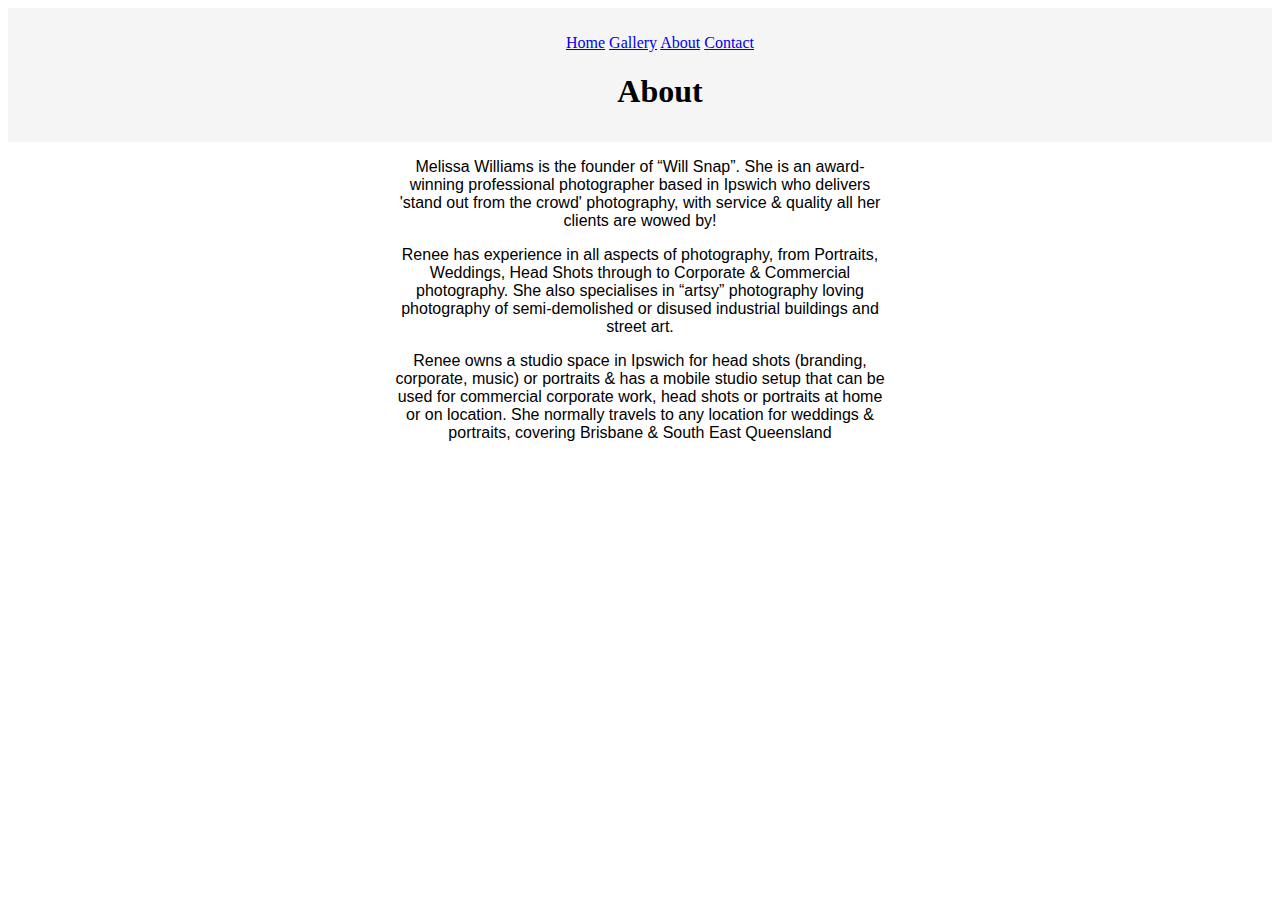
<file: photography/about.html>
<!DOCTYPE html>
<html>

<head>
    <link rel="stylesheet" href="css/main.css">

</head>

<body>
    <nav>
        <ul>
            <a href="index.html">Home</a> 
            <a href="gallery.html">Gallery</a>
            <a href="about.html">About</a>
            <a href="contact.html">Contact</a>
            <a<header>
                <h1>About</h1>
            </header> </a>
        </ul>

    </nav>

  <words><p>Melissa Williams is the founder of “Will Snap”. She is an award-winning professional photographer based in Ipswich who delivers 'stand out from the crowd' photography, with service & quality all her clients are wowed by!</p>
         <p>Renee has experience in all aspects of photography, from Portraits, Weddings, Head Shots through to Corporate & Commercial photography. She also specialises in “artsy” photography loving photography of semi-demolished or disused industrial buildings and street art.</p>
         <p>Renee owns a studio space in Ipswich for head shots (branding, corporate, music) or portraits & has a mobile studio setup that can be used for commercial corporate work, head shots or portraits at home or on location.
           She normally travels to any location for weddings & portraits, covering Brisbane & South East Queensland</p></words> 
   
</body>
        
</body>




</html>
</file>
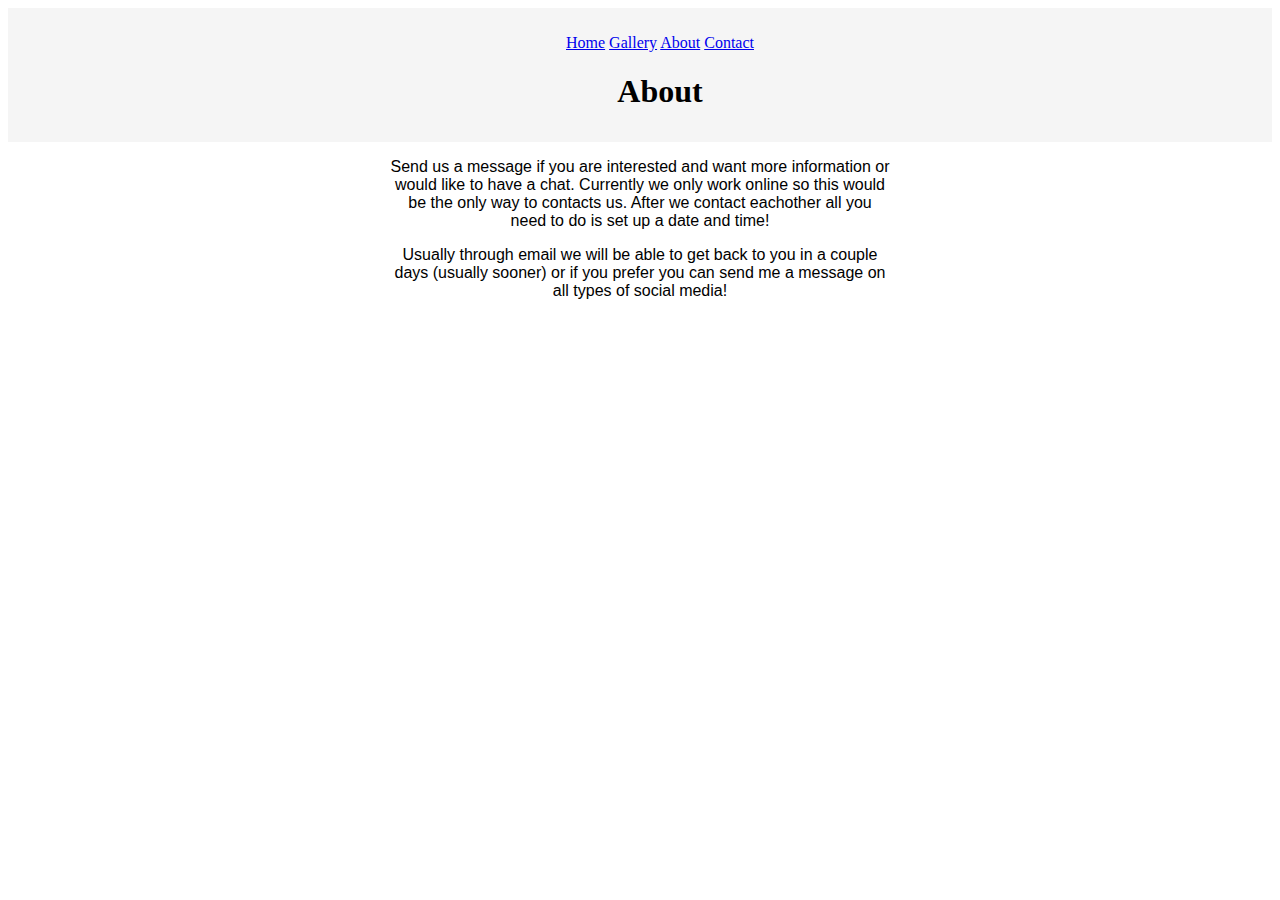
<file: photography/contact.html>
<!DOCTYPE html>
<html>

<head>
    <link rel="stylesheet" href="css/main.css">

</head>

<body>
    <nav>
        <ul>
            <a href="index.html">Home</a> 
            <a href="gallery.html">Gallery</a>
            <a href="about.html">About</a>
            <a href="contact.html">Contact</a>
            <a<header>
                <h1>About</h1>
            </header> </a>
                 

        </ul>
    </nav>
<words> 
<p>Send us a message if you are interested and want more information or would like to have a chat. Currently we only work online so this would be the only way to contacts us. After we contact eachother all you need to do is set up a date and time!</p>
<p>Usually through email we will be able to get back to you in a couple days (usually sooner) or if you prefer you can send me a message on all types of social media!</p>
</words>

</body>
        
</body>




</html>
</file>
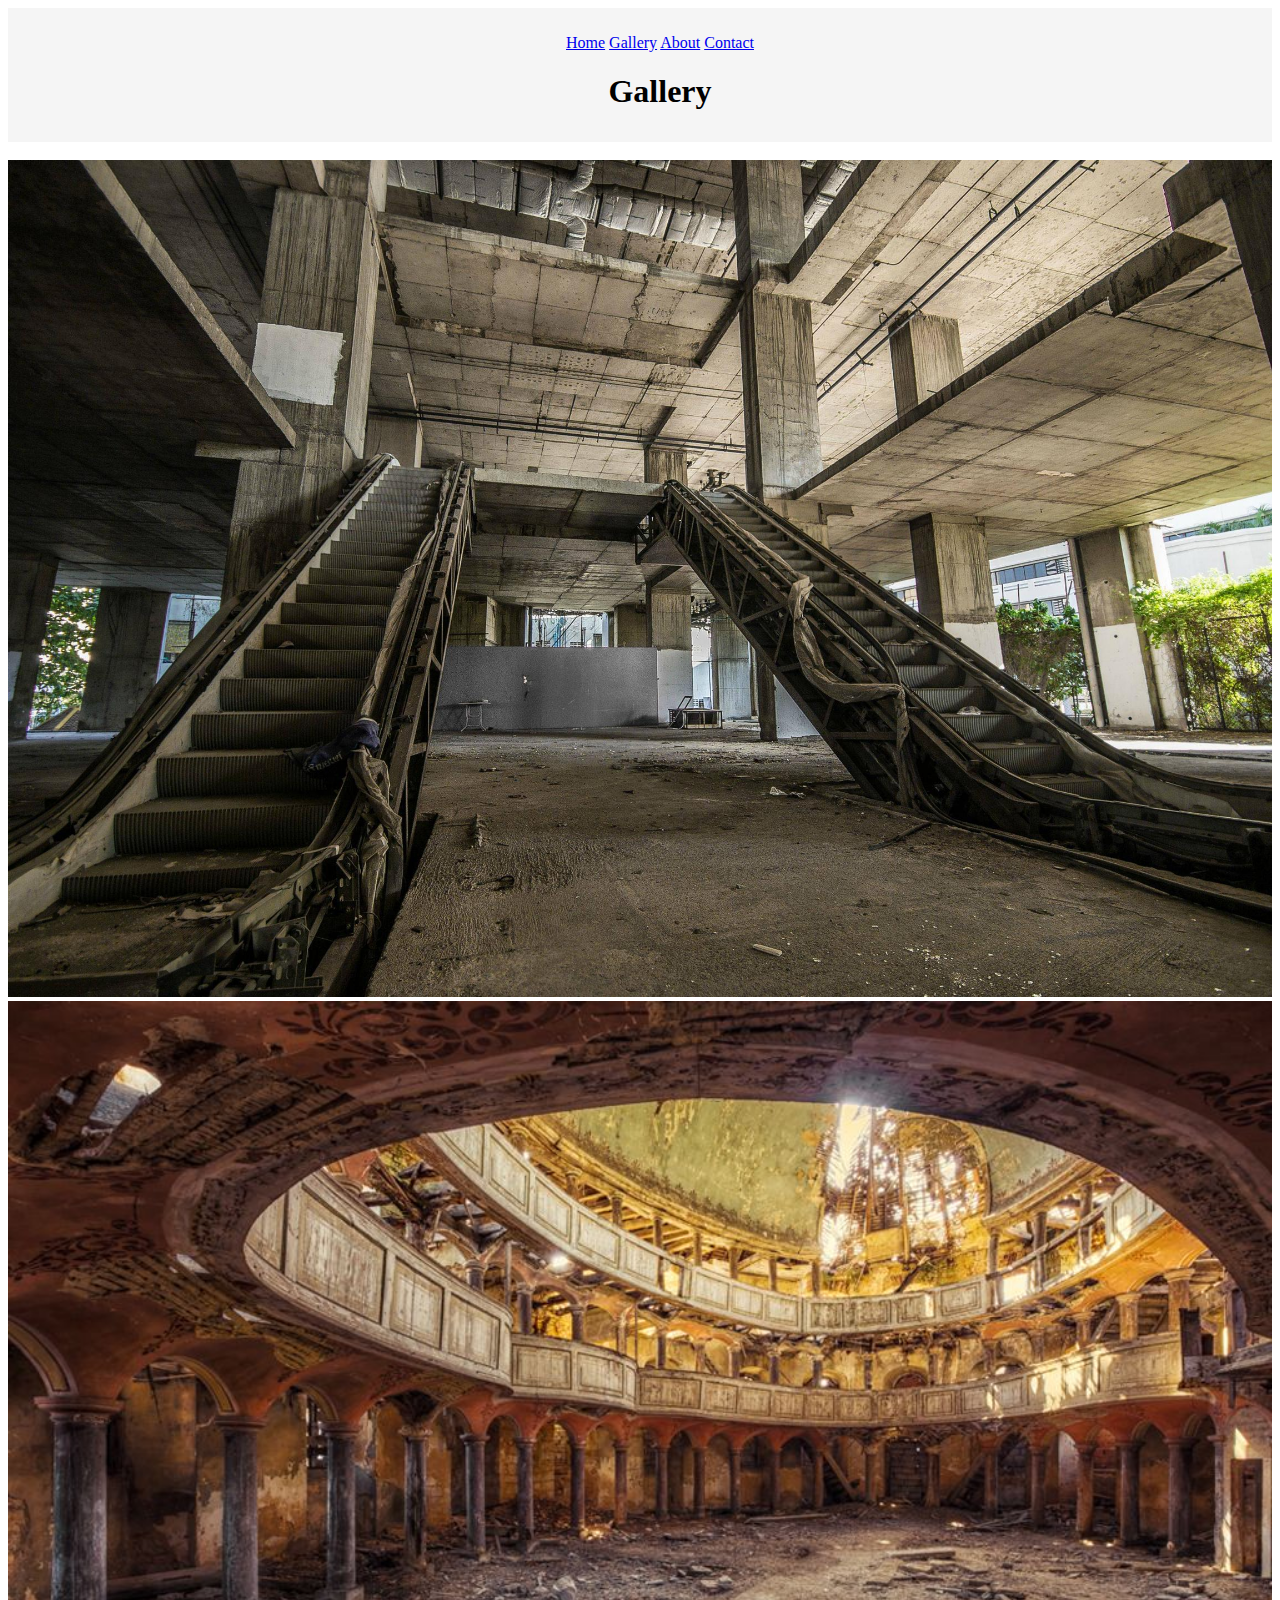
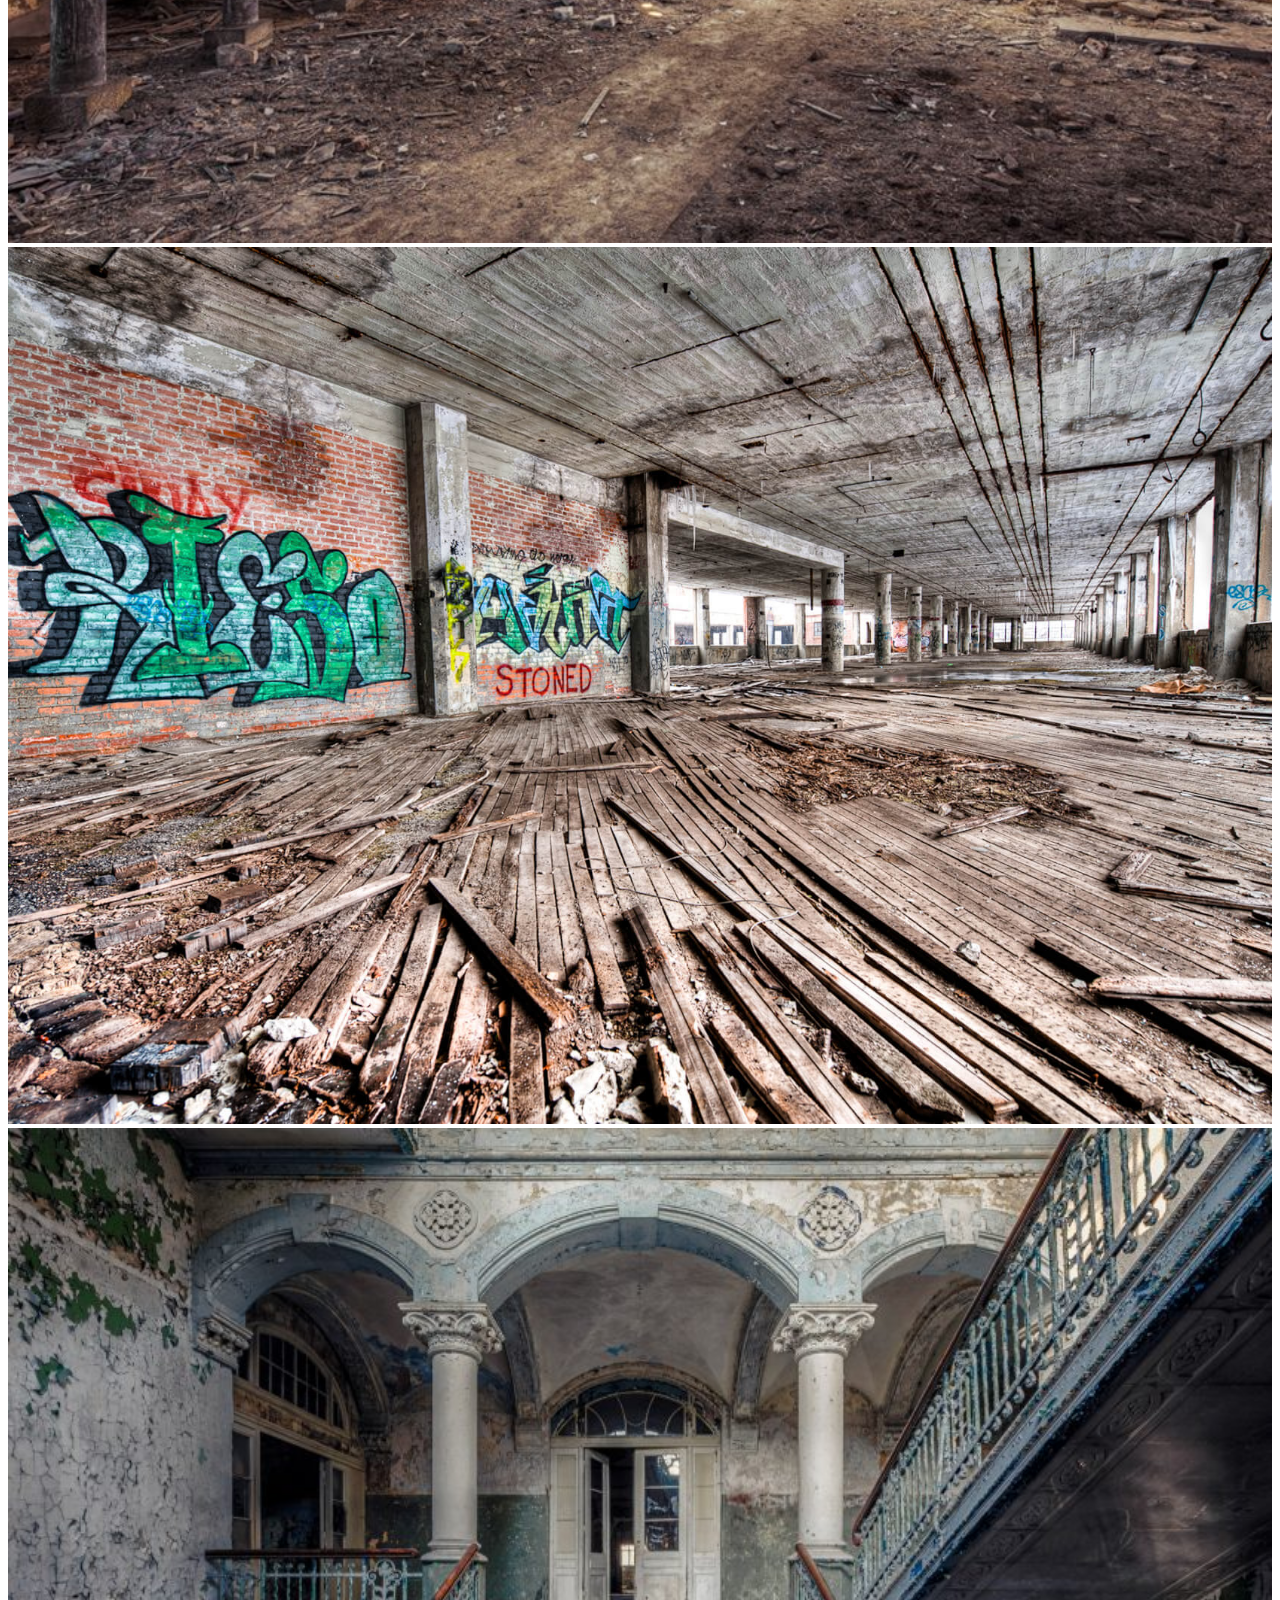
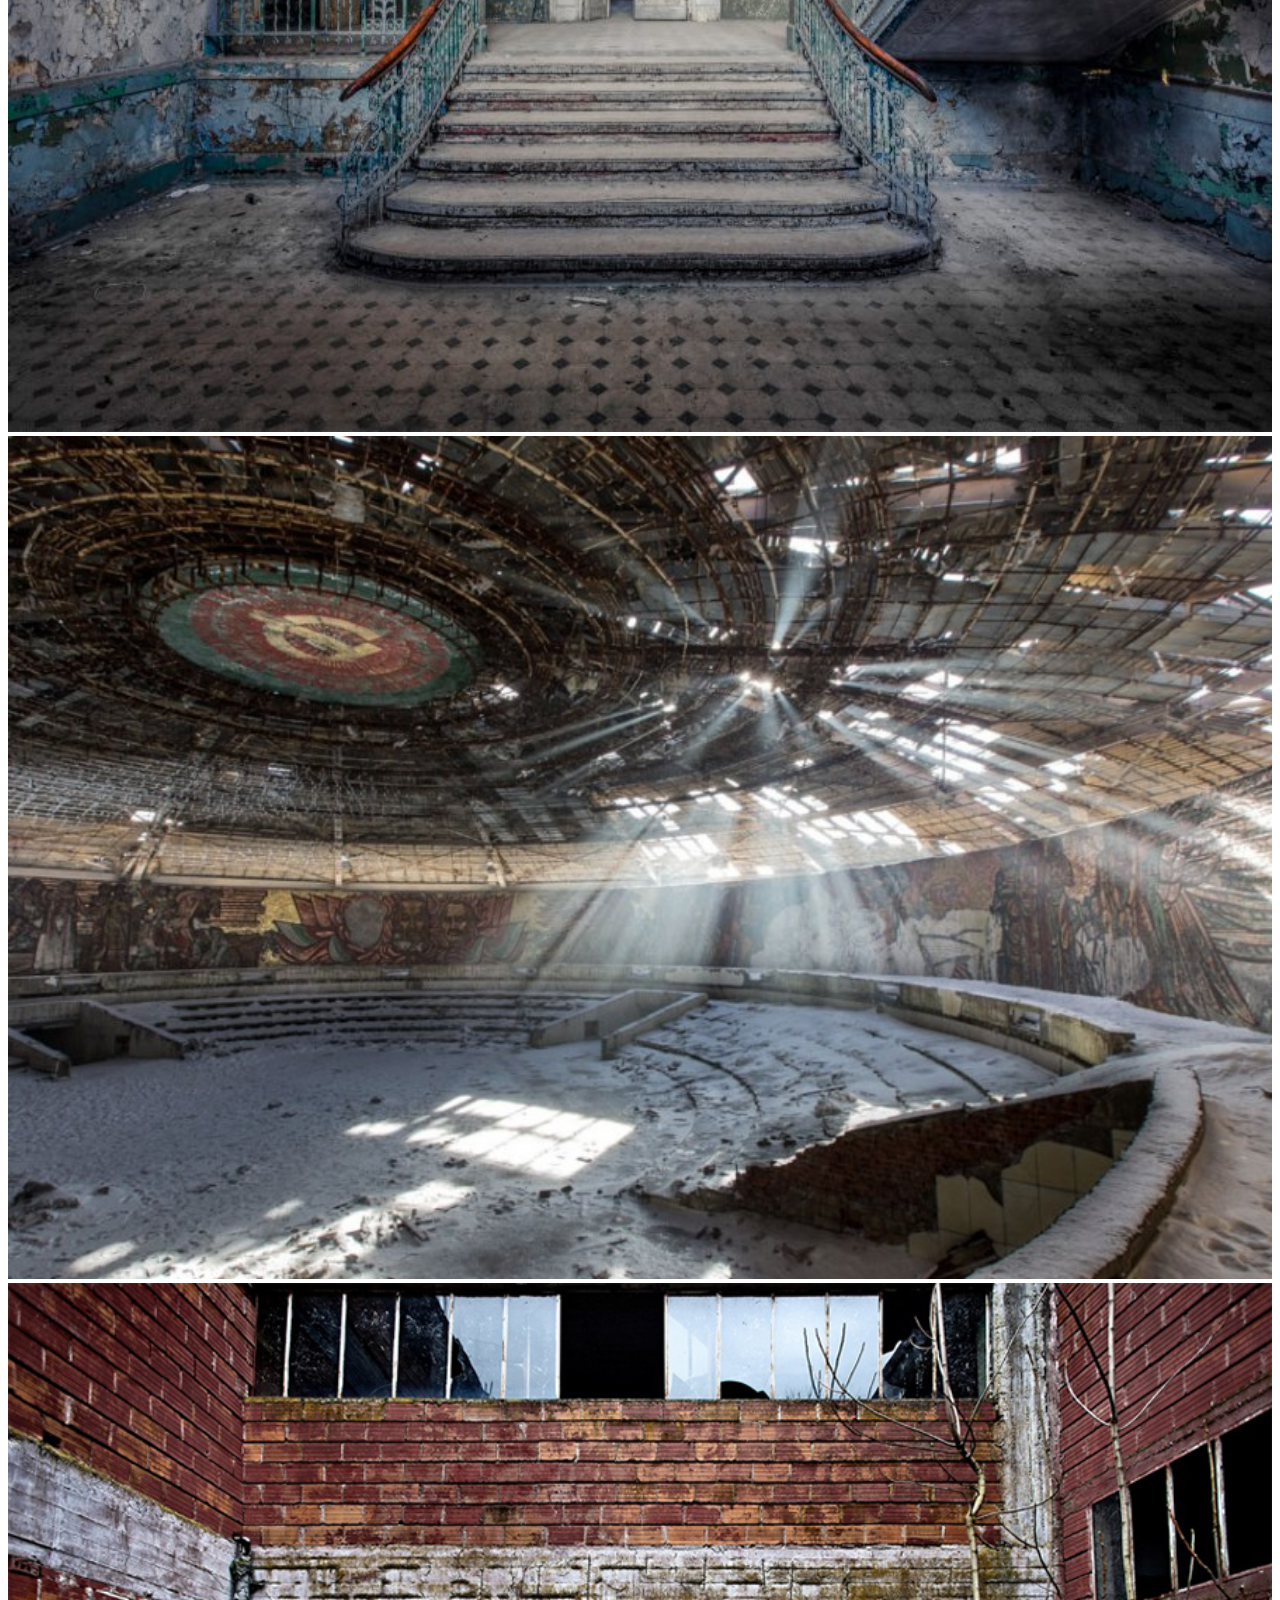
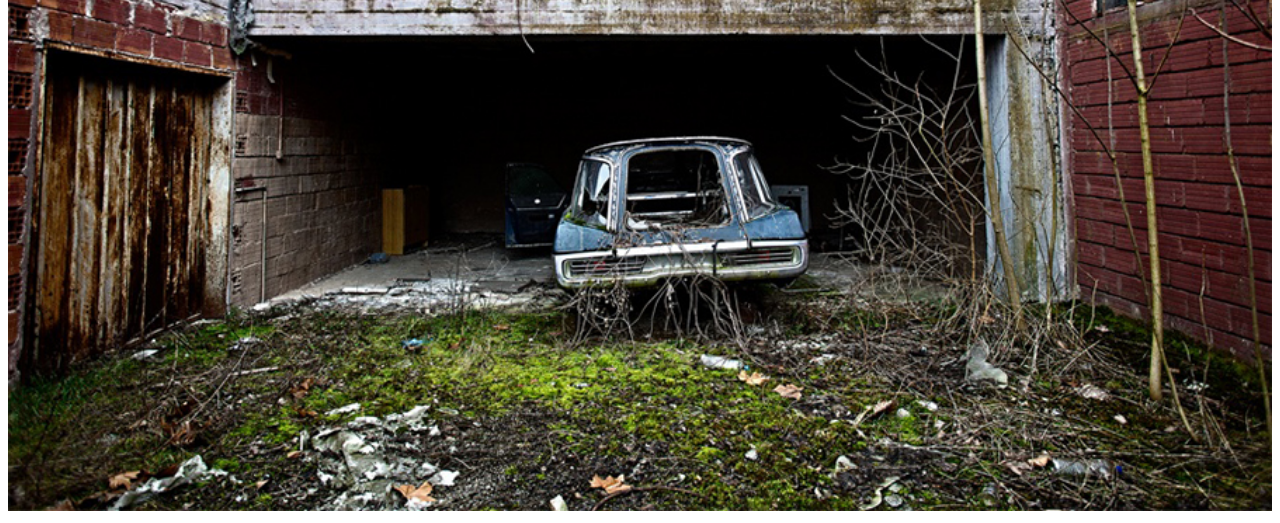
<file: photography/gallery.html>
<!DOCTYPE html>
<html>

<head>
    <link rel="stylesheet" href="css/main.css">

</head>

<body>
    <nav>
        <ul>
            <a href="index.html">Home</a> 
            <a href="gallery.html">Gallery</a>
            <a href="about.html">About</a>
            <a href="contact.html">Contact</a>
            <a<header>
                <h1>Gallery</h1>
            </header></a>   
        </ul>

        </nav>
        
            <img> 
            
            <img src="Images/Building.jpg"alt="Main Page" width="100%">
            <img src="Images/building1.jpg"alt="Main Page" width="100%">
            <img src="Images/building4.jpg"alt="Main Page" width="100%">
            <img src="Images/building2.jpg"alt="Main Page" width="100%">
            <img src="Images/building3.jpg"alt="Main Page" width="100%">
            <img src="Images/industrial.jpg"alt="Main Page" width="100%">
    </img>
        </body>
        
        </body>
        
        
        
        
        </html>
</file>
<file: photography/css/main.css>
body {
      color: black;
      background-color: white;
      text-align: center;
}

h1 {
        font-family: 'Times New Roman', Times, serif;
        margin-right: auto;
}      
 p{
      width: 500px;
      margin-left: auto;
      margin-right: auto;
      font-family: Verdana, sans-serif;
      text-align: center;
}

span {
      color: darkblue;
      font-size: 20px;
}

ol {
      list-style-type: upper-roman;
}

li {
      list-style-position: inside;
      
}

h2 {
      
      margin-right: auto;
      block-size: auto;
      
}

header {
      
      color: black;
      padding: 10px;
      font-size: large ;
     
}

nav {
      background-color: whitesmoke;
      color: black;
      padding: 10px;
      text-align: center;
}
</file>
